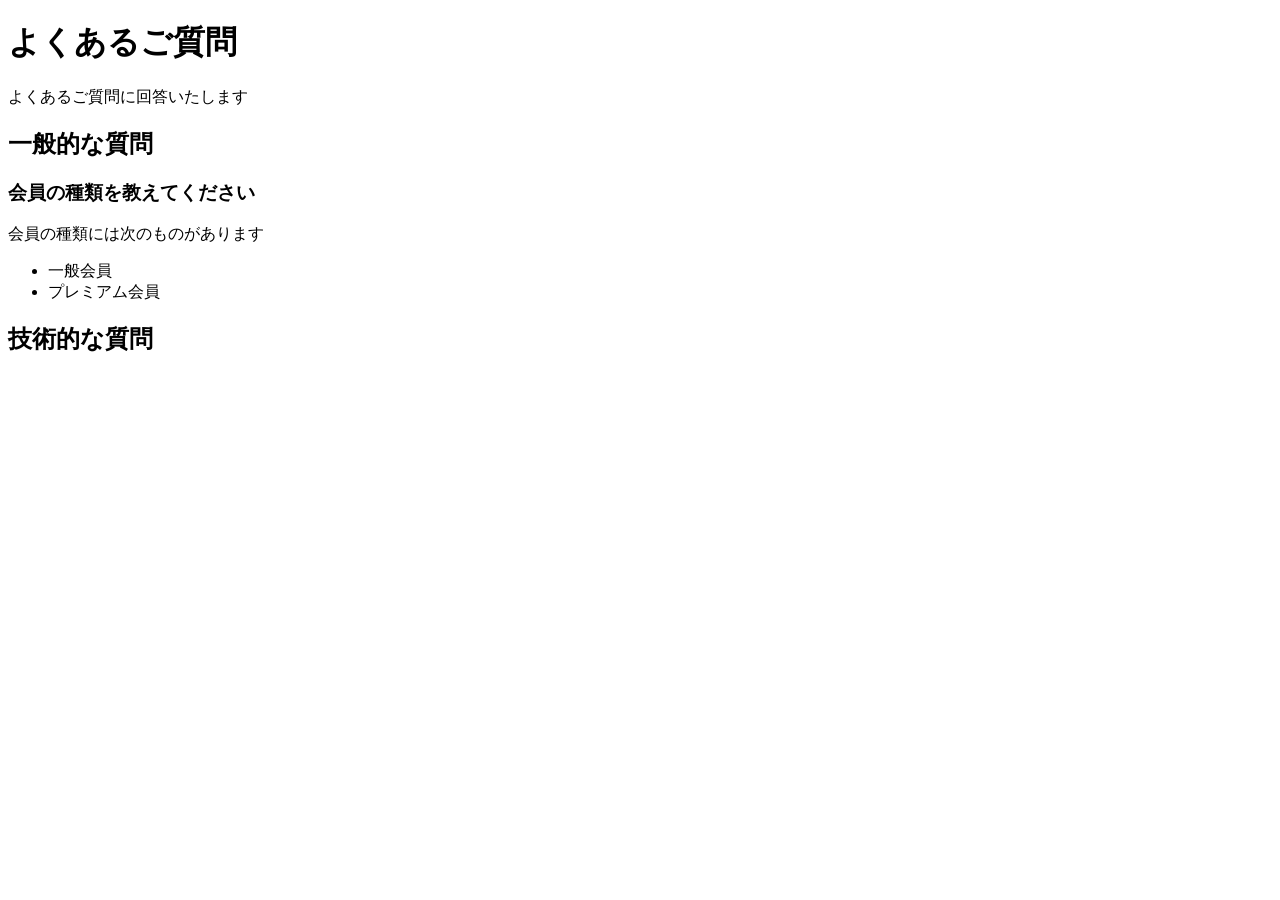
<file: faq.html>
<!DOCTYPE html>
<html lang="ja">
    <head>
        <meta charset="UTF-8">
        <meta name="viewport" content="width=device-width, initial-scale=1.0">
        <title>よくあるご質問</title>
    </head>
    <body>
        <h1>よくあるご質問</h1>
        <p>よくあるご質問に回答いたします</p>
        <h2>一般的な質問</h2>
        <h3>会員の種類を教えてください</h3>
        <p>会員の種類には次のものがあります</p>
        <ul>
            <li>一般会員</li>
            <li>プレミアム会員</li>
        </ul>
        <h2>技術的な質問</h2>    
    </body>
</html>
</file>
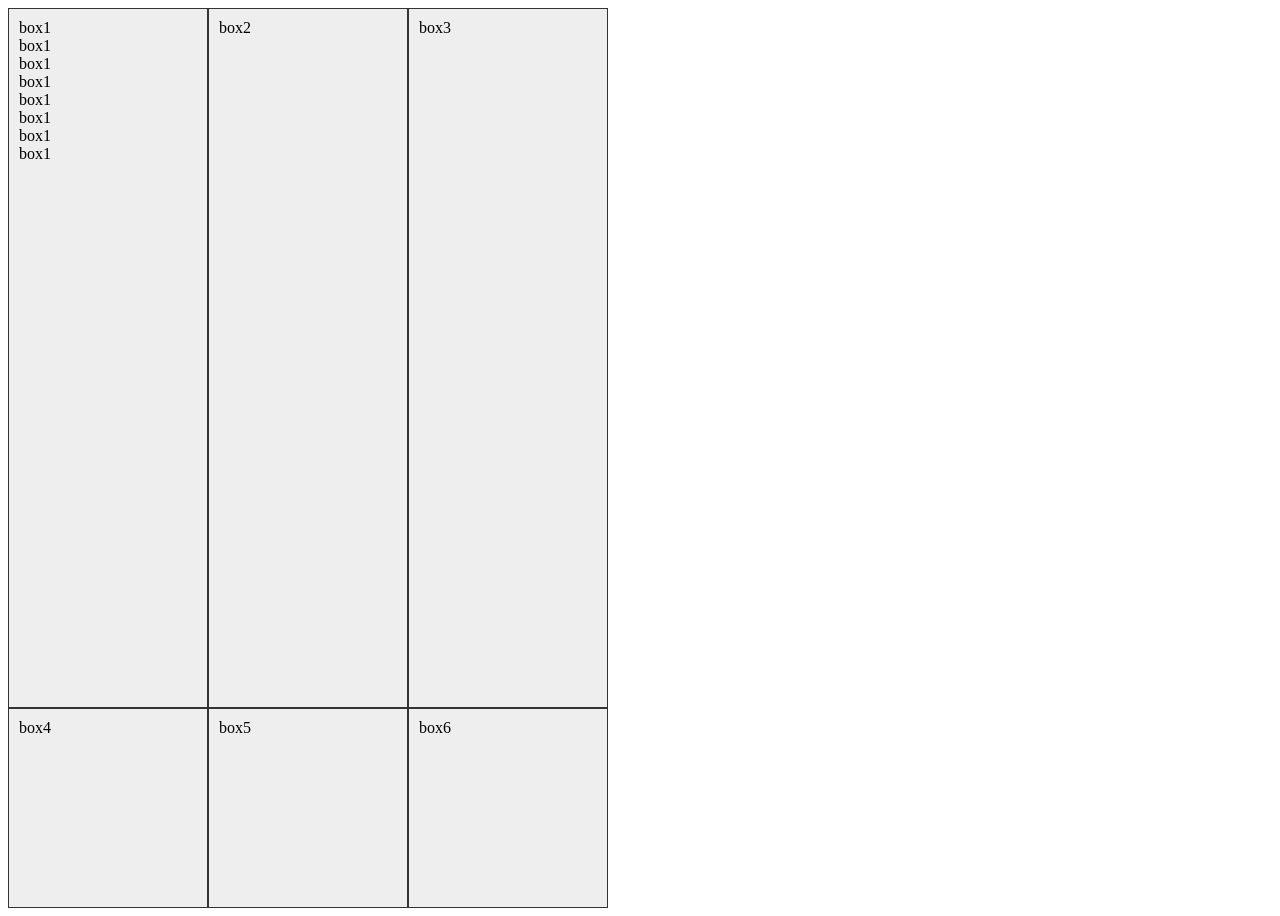
<file: cssgrit/cssgrid.html>
<!DOCTYPE html>
<html lang="ja">
<head>
    <meta charset="UTF-8">
    <meta name="viewport" content="width=device-width, initial-scale=1.0">
    <title>CSS Grid</title>

    <style>

        .container{
            display: grid;
            height: 100vh;
            grid-template-columns: 200px 200px 200px;
            grid-template-rows: minmax(100px, auto) 200px;

        }

        .box{
            background-color: #eee;
            border: 1px solid #333;
            padding: 10px;
        }
    </style>

</head>
<body>
    <div class="container">
        <div class="box box1">box1<br>box1<br>box1<br>box1<br>box1<br>box1<br>box1<br>box1</div>
        <div class="box box2">box2</div>
        <div class="box box3">box3</div>
        <div class="box box4">box4</div>
        <div class="box box5">box5</div>
        <div class="box box6">box6</div>
    </div>
</body>
</html>
</file>
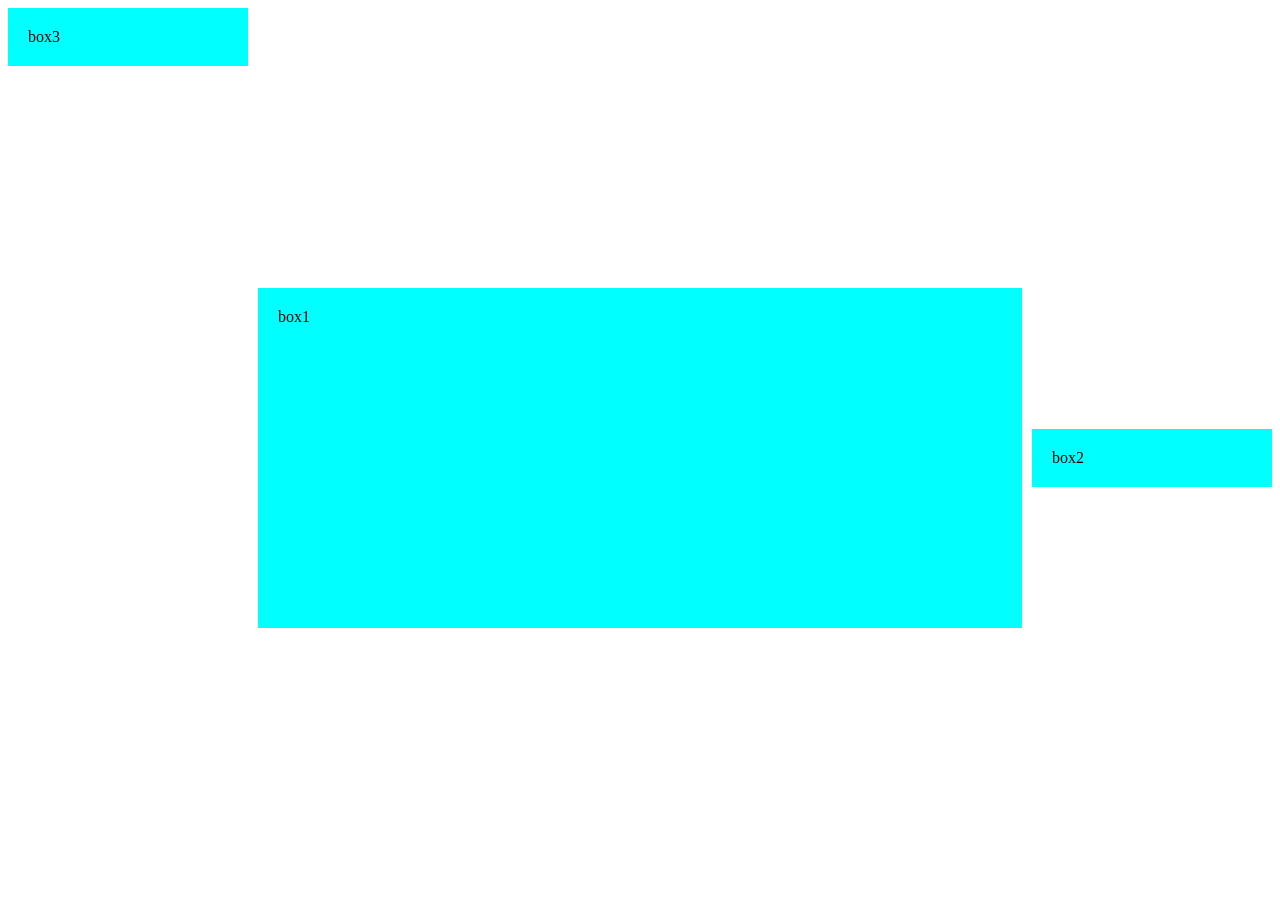
<file: flexbox/css/flexbox.html>
<!DOCTYPE html>
<html lang="en">
<head>
    <meta charset="UTF-8">
    <meta name="viewport" content="width=device-width, initial-scale=1.0">
    <title>FlexBox</title>
    <style>
        .container{
            display: flex;
            gap: 10px;
            flex-direction: row;
            flex-wrap: nowrap;
            justify-content: space-around;
            align-items: center;
            height: 100vh;
            align-content: center;
        }

        .box{
            background-color: aqua;
            padding: 20px;
            flex-basis: 200px;
        }

        .box1{
            height: 300px;
            order: 2;
            flex-grow: 1;
            flex-shrink: 0;
        }

        .box2{
            order: 3;
        }

        .box3{
            order: 1;
            align-self: flex-start;
        }

    </style>
</head>
<body>
    <div class="container">
        <div class="box box1">box1</div>
        <div class="box box2">box2</div>
        <div class="box box3">box3</div>
    </div>
</body>
</html>
</file>
